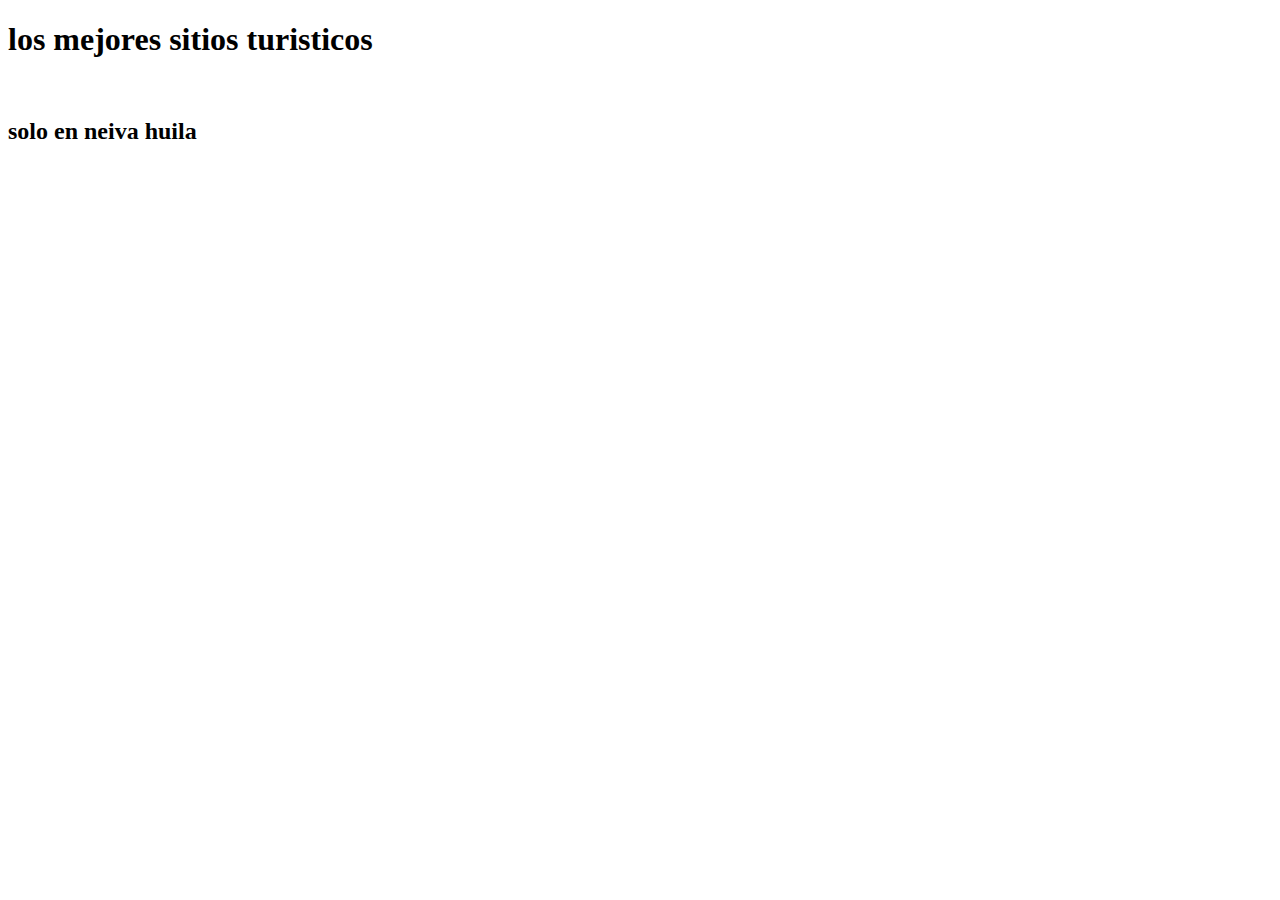
<file: videos.html>
<!DOCTYPE html>
<html lang="en">
<head>
    <meta charset="UTF-8">
    <meta http-equiv="X-UA-Compatible" content="IE=edge">
    <meta name="viewport" content="width=device-width, initial-scale=1.0">
    <title>sitios turisticos</title>
    <link rel="icon" href="icono.ico">
    <link rel="icon" href="imagenes/guia-turistico.ico">
</head>
<body>
<h1> los mejores sitios turisticos  </h1>
<br>
<h2>solo en neiva huila</h2>
<iframe width="560" height="315" src="https://www.youtube.com/embed/8BUBHwkwRq4" title="YouTube video player" frameborder="0" allow="accelerometer; autoplay; clipboard-write; encrypted-media; gyroscope; picture-in-picture; web-share" allowfullscreen></iframe>
    
</body>
</html>
</file>
